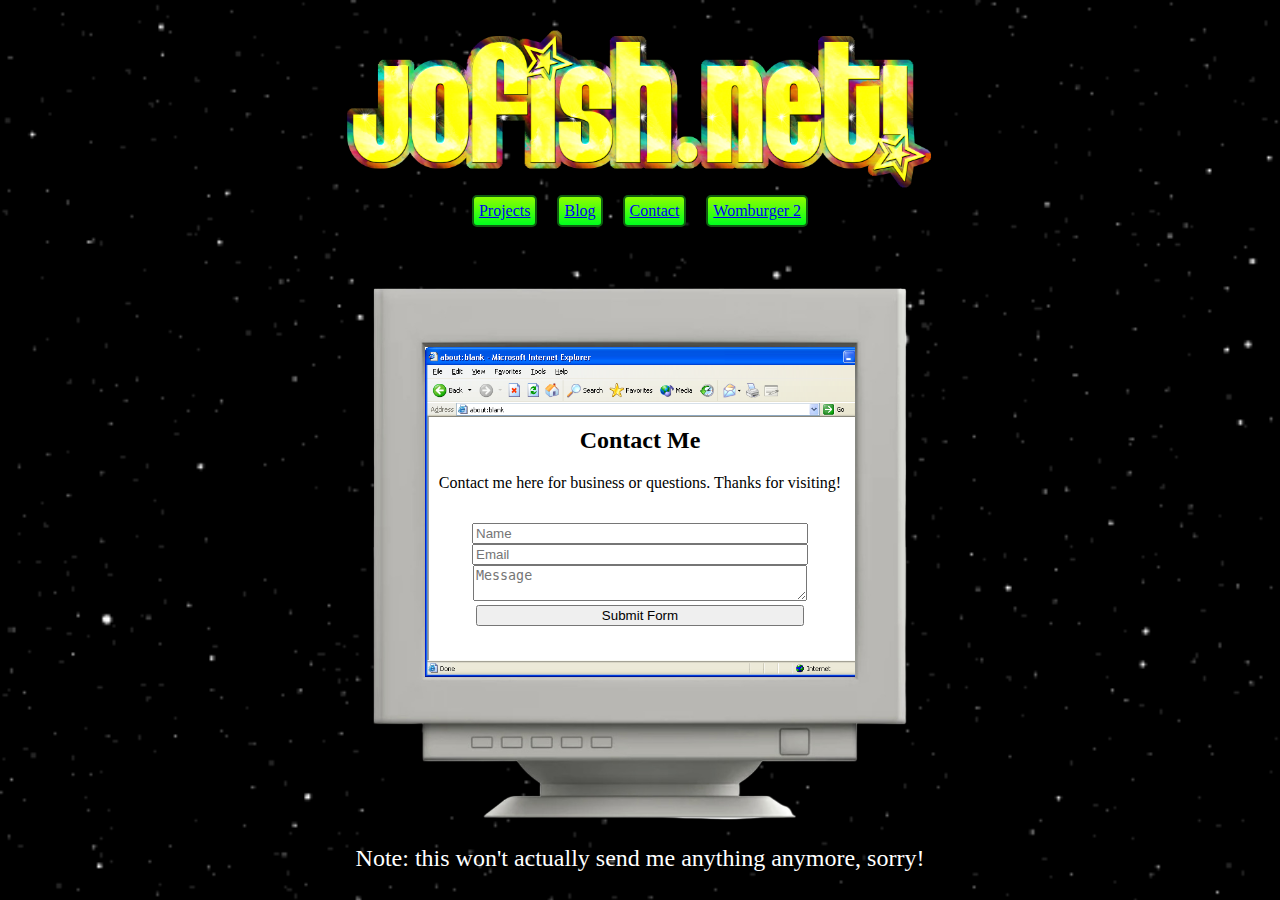
<file: contact.html>
<!DOCTYPE html>

<html>

    <head>
        <meta charset="UTF-8">
        <link rel="stylesheet" href="portfolio.css">
        <script src="portfolio.js"></script>
        <title>Home - Jofish</title>
    </head>
    
    <body>

        <a href="index.html"><img id="logo" src="goldLogo.png" alt=""></a>

        <nav id="navbar">
            <a href="projects.html">Projects</a>
            <a href="blog.html">Blog</a>
            <a href="contact.html">Contact</a>
            <a href="womburger.html">Womburger 2</a>
        </nav>

        <div style="margin-left: auto; margin-right: auto;">
            <img id="monitor" src="CRT Monitor.png" alt="">
        </div>

        <div>
            <div id="contactform">

                <h2 style="text-align: center;">Contact Me</h2>
                <p style="text-align: center; padding-bottom: 15px;">Contact me here for business or questions. Thanks for visiting!</p>

                <form action="https://api.web3forms.com/submit" method="POST">

                    <!-- Replace with your Access Key -->
                    <input type="hidden" name="apikey" value="">
                    <input type="hidden" name="access_key" value="">
                
                    <input type="hidden" name="redirect" value="http://127.0.0.1:3000/Portfolio Site/thanks.html">

                    <!-- Form Inputs. Each input must have a name="" attribute -->
                    <input type="text" name="name" placeholder="Name" required>
                    <br>
                    <input type="email" name="email" placeholder="Email" required>
                    <br>
                    <textarea name="message" placeholder="Message" required></textarea>
                
                    <!-- Honeypot Spam Protection -->
                    <input type="checkbox" name="botcheck" class="hidden" style="display: none;">
                
                    <!-- Custom Confirmation / Success Page -->
                    <br>
                    <button type="submit" style="margin-bottom: 20px;">Submit Form</button>
                
                </form>

            </div>
        </div>
        <br><br><br><br><br><br><br><br>
        <p style="color: white; text-align: center; font-size: x-large;">Note: this won't actually send me anything anymore, sorry!</p>
        
    </body>

</html>
</file>
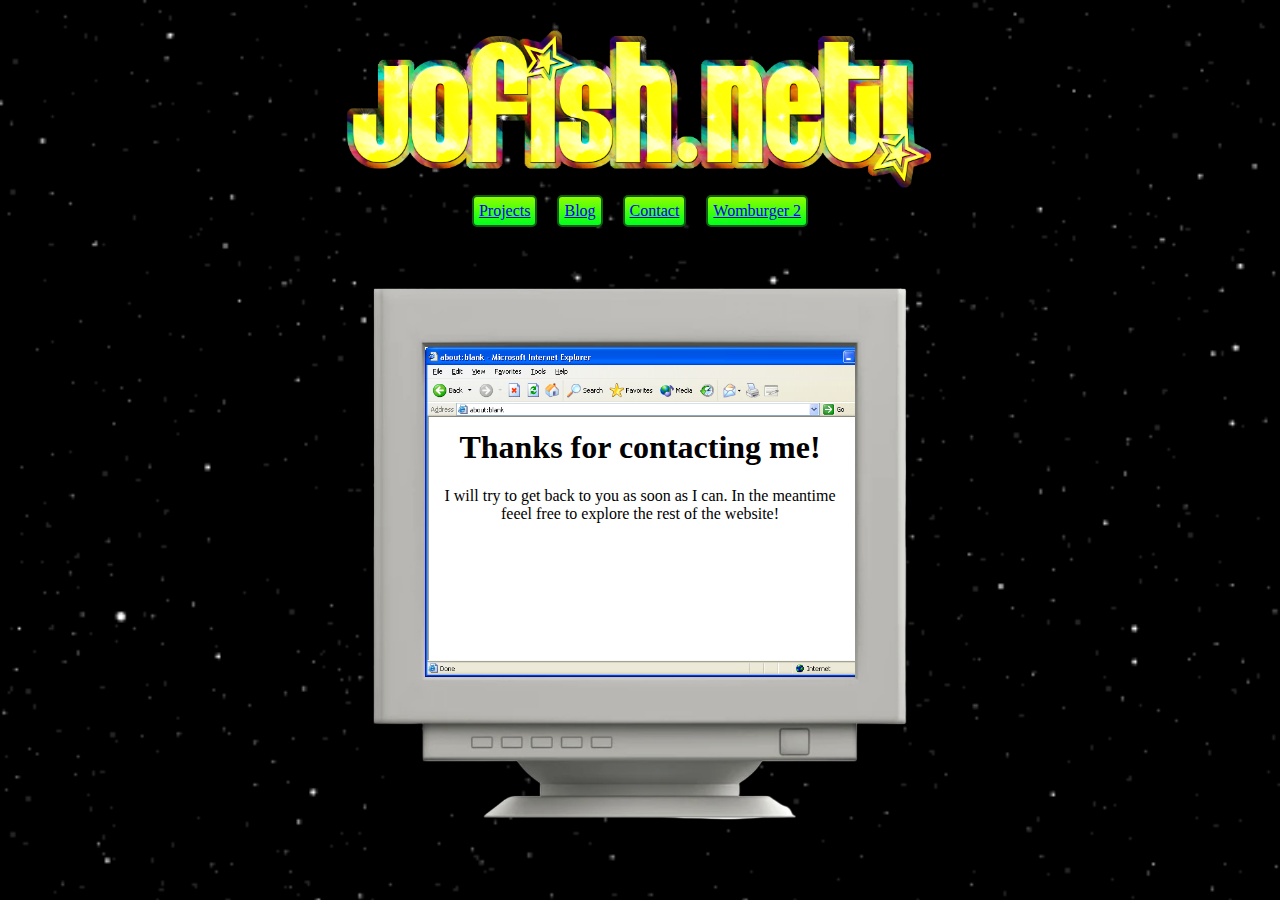
<file: thanks.html>
<!DOCTYPE html>

<html>

    <head>
        <meta charset="UTF-8">
        <link rel="stylesheet" href="portfolio.css">
        <script src="portfolio.js"></script>
        <title>Home - Jofish</title>
    </head>
    
    <body>

        <a href="home.html"><img id="logo" src="goldLogo.png" alt=""></a>

        <nav id="navbar">
            <a href="projects.html">Projects</a>
            <a href="blog.html">Blog</a>
            <a href="contact.html">Contact</a>
            <a href="womburger.html">Womburger 2</a>
        </nav>

        <div style="margin-left: auto; margin-right: auto;">
            <img id="monitor" src="CRT Monitor.png" alt="">
        </div>

        <div>
            <div id="contactform">

                <h1>Thanks for contacting me!</h1>
                <p>I will try to get back to you as soon as I can. In the meantime feeel free to explore the rest of the website!</p>

            </div>
        </div>

        
    </body>

</html>
</file>
<file: portfolio.css>
html {

    background-image: url(StarfieldSimulation.gif);
    background-size: cover;

}

html, body, a, button, input, select {
    cursor: url("compcursor/Computer Monitor.cur"), auto;
}

main {

    width: 80%;
    max-width: 900px;
    margin-left: auto;
    margin-right: auto;
    border: 5px solid rgba(213, 213, 213, 0.225);
    background-color: rgba(192, 192, 192, 0.105);
    backdrop-filter: blur(8px);
    padding-top: 20px;;
    border-radius: 5px;
    background-image: url(fire.gif);
    background-repeat: repeat-x;
    background-position-y: bottom;
    background-blend-mode: multiply;
    position: relative;
    z-index: 3;

}

input, textarea, button {

    width: 80%;
    display: inline-block;
    margin: auto;
    resize:vertical;

}

#contactform {

    background-image: url(winxppro.png);
    background-size: cover;
    background-repeat: no-repeat;
    padding-top: 60px;
    padding-left: 10px;
    padding-right: 10px;
    padding-bottom: 10px;
    position:relative;
    width:410px;
    height: 260px;
    margin: auto;
    margin-top: 120px;
    text-align: center;

}

#monitor {

    width: 600px;
    position:absolute;
    left: 50%;
    transform: translateX(-50%);

}

.cursor-trail {
    position: absolute;
    width: 32px; /* Adjust to match your cursor size */
    height: 32px; /* Adjust to match your cursor size */
    background-image: url("compcursor/Computer Monitor.cur"); /* Use your cursor image */
    background-size: cover;
    pointer-events: none;
    z-index: 40;
}

#navbar {

    position: relative;
    z-index: 20;
    display: flex;
    justify-content: center;
    gap: 20px;
    margin-bottom: 20px;

}

#navbar > a {

    background: linear-gradient(to bottom, rgb(140, 255, 0) 0%, rgb(0, 255, 30) 100%);
    padding: 5px;
    border: 2px solid rgb(15, 93, 17);
    border-radius: 5px;

}

#explorerwindow {

    background-image: url(winxppro.png);
    background-repeat: no-repeat;
    margin-left: auto;
    margin-right: auto;
    margin-top: 25px;
    margin-bottom: 25px;
    border-radius: 7px;
    width: 778px;
    height: 555px;

}

#aboutme {

    word-wrap: break-word;
    padding-top: 110px;
    padding-left: 15px;
    width: 90%;
    height: 95%;

}

#spinningdisc {

    position: absolute;
    width: 30%;
    top: 100px;
    left: 55%;
    background-repeat: no-repeat;

}

#rotatingdisc {

    position: absolute;
    width: 20%;
    top: 200px;
    left: 45%;

}

#solitare {

    position: absolute;
    width: 30%;
    top: 275px;
    left: 10%

}

#invertdiv {

    width: 550px;
    height: 225px;
    position: absolute;
    top: 100px;
    left: 50px;
    background-color: rgba(255, 255, 255, 0.309);
    border: 5px solid white;
    backdrop-filter: invert() brightness(70%);
    z-index: 2;

}

#invertdiv2 {

    width: 200px;
    height: 300px;
    position: absolute;
    top: 240px;
    left: 75%;
    background-color: rgba(255, 255, 255, 0.309);
    border: 5px solid white;
    backdrop-filter: invert() brightness(90%);
    z-index: 2;

}

#petmediaparent {

    display: flex;
    justify-content: space-between;
    align-items: center;

}

#intro {

    color: white;
    overflow-y: scroll;
    word-wrap: break-word;
    width: 93%;
    height: 65%;

}

#womby {

    margin-left: 50px;
    margin-right: 30px;

}

#mediaPlayer {

    background-image: url(mediaplayer.png);
    background-repeat: no-repeat;
    margin-left: 5%;
    width: 315px;
    height: 335px;
    padding-top: 45px;
    padding-left: 55px;
    padding-right: 55px;
    transform: rotate(-3deg);

}

#flowerbox {

    position: absolute;
    width: 100%;
    top: 30px;

}

#tree {

    position: absolute;
    z-index: 0;
    left: 50%;
    transform: translateX(-50%);
    width: 100%;
    bottom: 3%;

}

#mainBlock {

    border: 5px solid rgb(236, 46, 78);
    border-radius: 5px;
    background-color: rgb(255, 255, 255);
    width: 75%;
    max-width: 800px;
    margin-left: auto;
    margin-right: auto;

}

#logo {

    display: block;
    margin-right: auto;
    margin-left: auto;
    width: 60%;
    max-width: 600px;
    margin-top: 25px;
    z-index: 1;
    position: relative;

}
</file>
